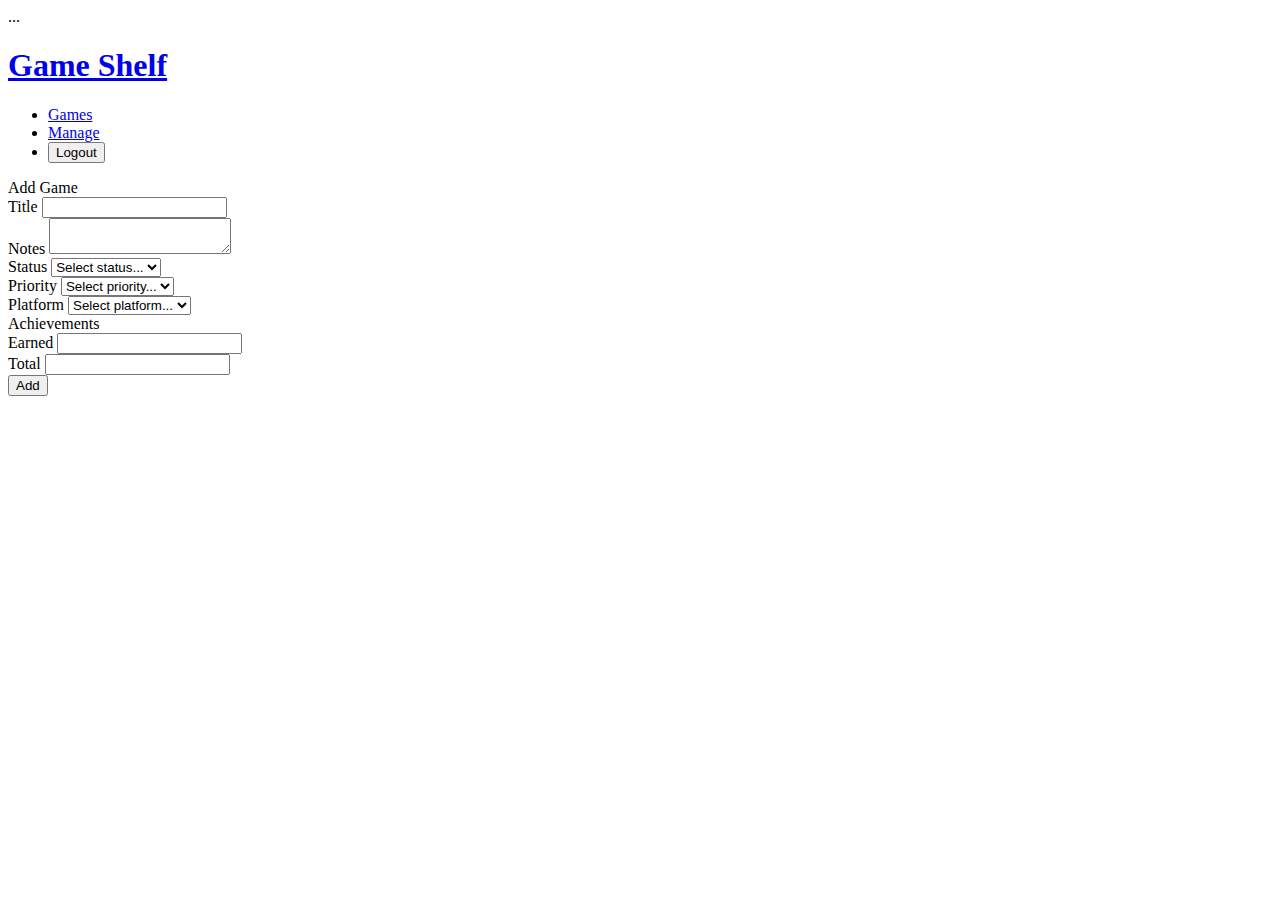
<file: src/main/resources/templates/addGame.html>
<!DOCTYPE html>
<html xmlns:th="http://www.thymeleaf.org">

<div th:replace="~{fragments/header :: header}">...</div>

<body>
    <main>
        <div class="container">
            <div class="header">
                <h1><a href="/games">Game Shelf</a></h1>
                <nav class="main-nav">
                    <ul>
                        <li><a href="/games"><i class="fa fa-gamepad" aria-hidden="true"></i> Games</a></li>
                        <li><a href="/manage"><i class="fa fa-cog" aria-hidden="true"></i> Manage</a></li>
                        <li sec:authorize="isAuthenticated()"><form th:action="@{/logout}" method="post"><button class="button button-general"><i class="fa fa-sign-out" aria-hidden="true"></i> Logout</button></form></li>
                    </ul>
                </nav>
            </div>
            <div>
                <form class="game-form" action="#" th:action="@{/games/add}" th:object="${game}" method="POST">
                    <div class="form-header">Add Game</div>
                    <div class="success-message" th:if="${message}" th:text="${message}"></div>
                    <div>
                        <label for="title">Title</label>
                        <input type="text" th:field="*{title}" id="title">
                        <span class="form-error" th:if="${#fields.hasErrors('title')}" th:errors="*{title}"></span>
                    </div>
                    <div>
                        <label for="notes">Notes</label>
                        <textarea th:field="*{notes}" id="notes" maxlength="500"></textarea>
                        <span class="form-error" th:if="${#fields.hasErrors('notes')}" th:errors="*{notes}"></span>
                    </div>
                    <div>
                        <label for="status">Status</label>
                        <select th:field="*{status}">
                            <option value="" hidden>Select status...</option>
                            <option th:each="status : ${status}" th:value="${status.id}" th:text="${status.name}"></option>
                        </select>
                        <span class="form-error" th:if="${#fields.hasErrors('status')}" th:errors="*{status}"></span>
                    </div>
                    <div>
                        <label for="priority">Priority</label>
                        <select th:field="*{priority}">
                            <option value="" hidden>Select priority...</option>
                            <option th:each="priority : ${priority}" th:value="${priority.id}" th:text="${priority.name}"></option>
                        </select>
                        <span class="form-error" th:if="${#fields.hasErrors('priority')}" th:errors="*{priority}"></span>
                    </div>
                    <div>
                        <label for="platform">Platform</label>
                        <select th:field="*{platform}">
                            <option value="" hidden>Select platform...</option>
                            <option th:each="platform : ${platforms}" th:value="${platform.id}" th:text="${platform.name}"></option>
                        </select>
                        <span class="form-error" th:if="${#fields.hasErrors('platform')}" th:errors="*{platform}"></span>
                    </div>
                    <div>
                        <div>Achievements</div>
                        <div class="achievement-container">
                            <div>
                                <label for="achievementsEarned">Earned</label>
                                <input type="text" th:field="*{achievementsEarned}" id="achievementsEarned">
                            </div>
                            <div>
                                <label for="achievementsTotal">Total</label>
                                <input type="text" th:field="*{achievementsTotal}" id="achievementsTotal">
                            </div>
                        </div>
                        <span class="form-error" th:if="${#fields.hasErrors('achievementsEarned')}" th:errors="*{achievementsEarned}"></span>
                        <span class="form-error" th:if="${#fields.hasErrors('achievementsTotal')}" th:errors="*{achievementsTotal}"></span>
                    </div>
                    <div>
                        <button type="submit" class="button"><i class="fa fa-plus" aria-hidden="true"></i> Add</button>
                    </div>
                </form>
            </div>
        </div>
    </main>
</body>

</html>
</file>
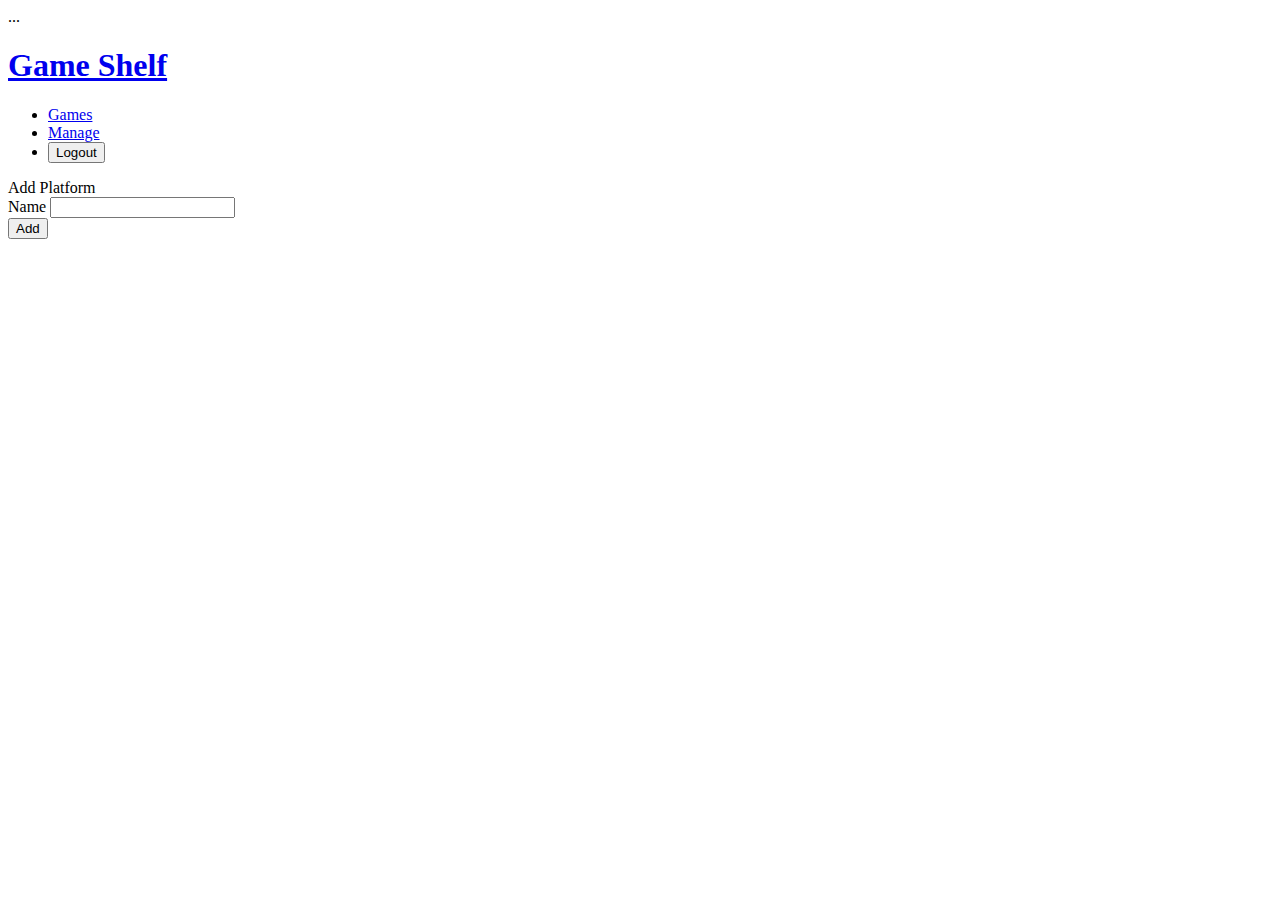
<file: src/main/resources/templates/addPlatform.html>
<!DOCTYPE html>
<html xmlns:th="http://www.thymeleaf.org">

<div th:replace="~{fragments/header :: header}">...</div>

<body>
    <main>
        <div class="container">
            <div class="header">
                <h1><a href="/games">Game Shelf</a></h1>
                <nav class="main-nav">
                    <ul>
                        <li><a href="/games"><i class="fa fa-gamepad" aria-hidden="true"></i> Games</a></li>
                        <li><a href="/manage"><i class="fa fa-cog" aria-hidden="true"></i> Manage</a></li>
                        <li sec:authorize="isAuthenticated()"><form th:action="@{/logout}" method="post"><button class="button button-general"><i class="fa fa-sign-out" aria-hidden="true"></i> Logout</button></form></li>
                    </ul>
                </nav>
            </div>
            <div>
                <form class="game-form" action="#" th:action="@{/platforms/add}" th:object="${platform}" method="POST">
                    <div class="form-header">Add Platform</div>
                    <div class="success-message" th:if="${message}" th:text="${message}"></div>
                    <div>
                        <label for="name">Name</label>
                        <input type="text" th:field="*{name}" id="name">
                        <span class="form-error" th:if="${#fields.hasErrors('name')}" th:errors="*{name}"></span>
                    </div>
                    <div>
                        <button type="submit" class="button"><i class="fa fa-plus" aria-hidden="true"></i> Add</button>
                    </div>
                </form>
            </div>
        </div>
    </main>
</body>

</html>
</file>
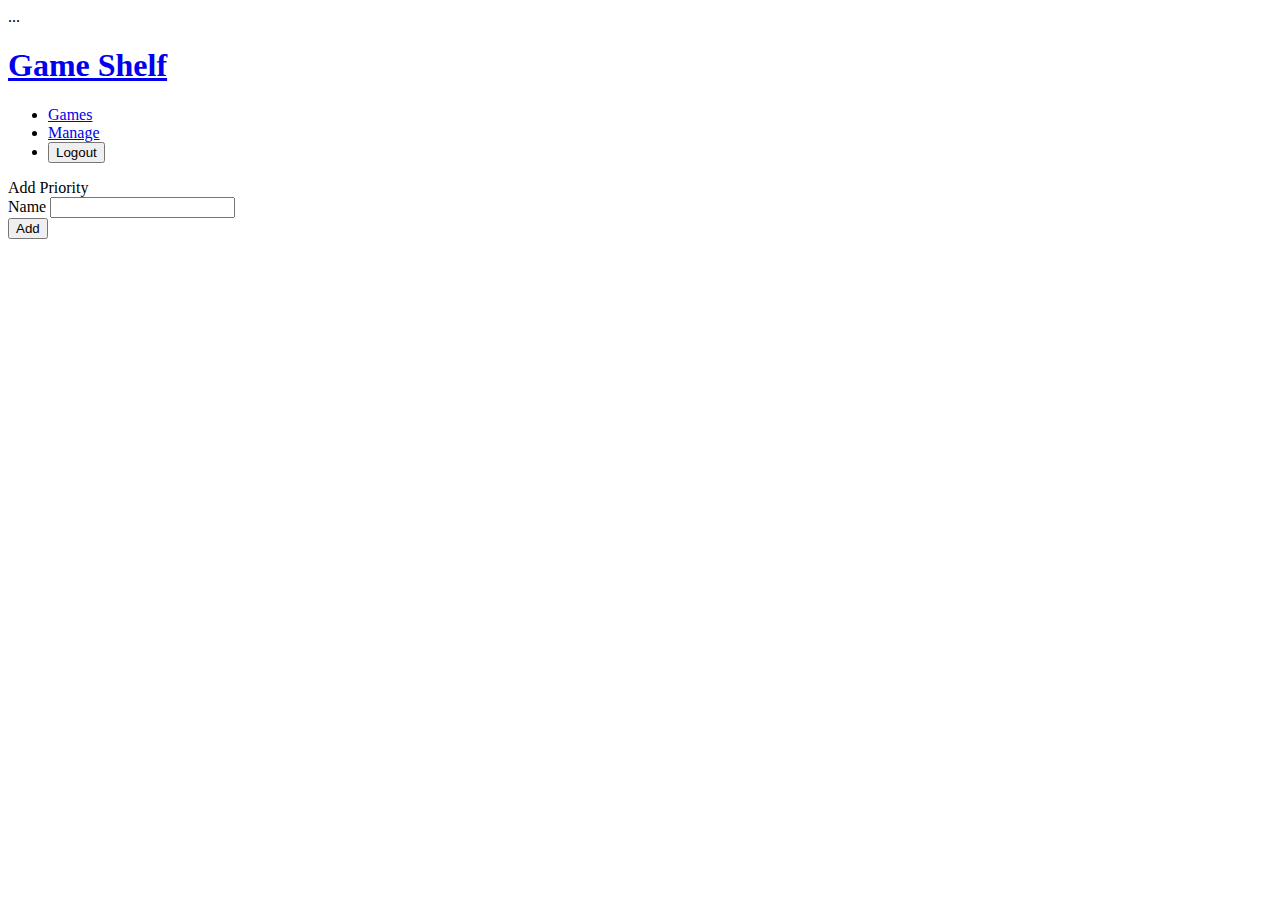
<file: src/main/resources/templates/addPriority.html>
<!DOCTYPE html>
<html xmlns:th="http://www.thymeleaf.org">

<div th:replace="~{fragments/header :: header}">...</div>

<body>
    <main>
        <div class="container">
            <div class="header">
                <h1><a href="/games">Game Shelf</a></h1>
                <nav class="main-nav">
                    <ul>
                        <li><a href="/games"><i class="fa fa-gamepad" aria-hidden="true"></i> Games</a></li>
                        <li><a href="/manage"><i class="fa fa-cog" aria-hidden="true"></i> Manage</a></li>
                        <li sec:authorize="isAuthenticated()"><form th:action="@{/logout}" method="post"><button class="button button-general"><i class="fa fa-sign-out" aria-hidden="true"></i> Logout</button></form></li>
                    </ul>
                </nav>
            </div>
            <div>
                <form class="game-form" action="#" th:action="@{/priorities/add}" th:object="${priority}" method="POST">
                    <div class="form-header">Add Priority</div>
                    <div class="success-message" th:if="${message}" th:text="${message}"></div>
                    <div>
                        <label for="name">Name</label>
                        <input type="text" th:field="*{name}" id="name">
                        <span class="form-error" th:if="${#fields.hasErrors('name')}" th:errors="*{name}"></span>
                    </div>
                    <div>
                        <button type="submit" class="button"><i class="fa fa-plus" aria-hidden="true"></i> Add</button>
                    </div>
                </form>
            </div>
        </div>
    </main>
</body>

</html>
</file>
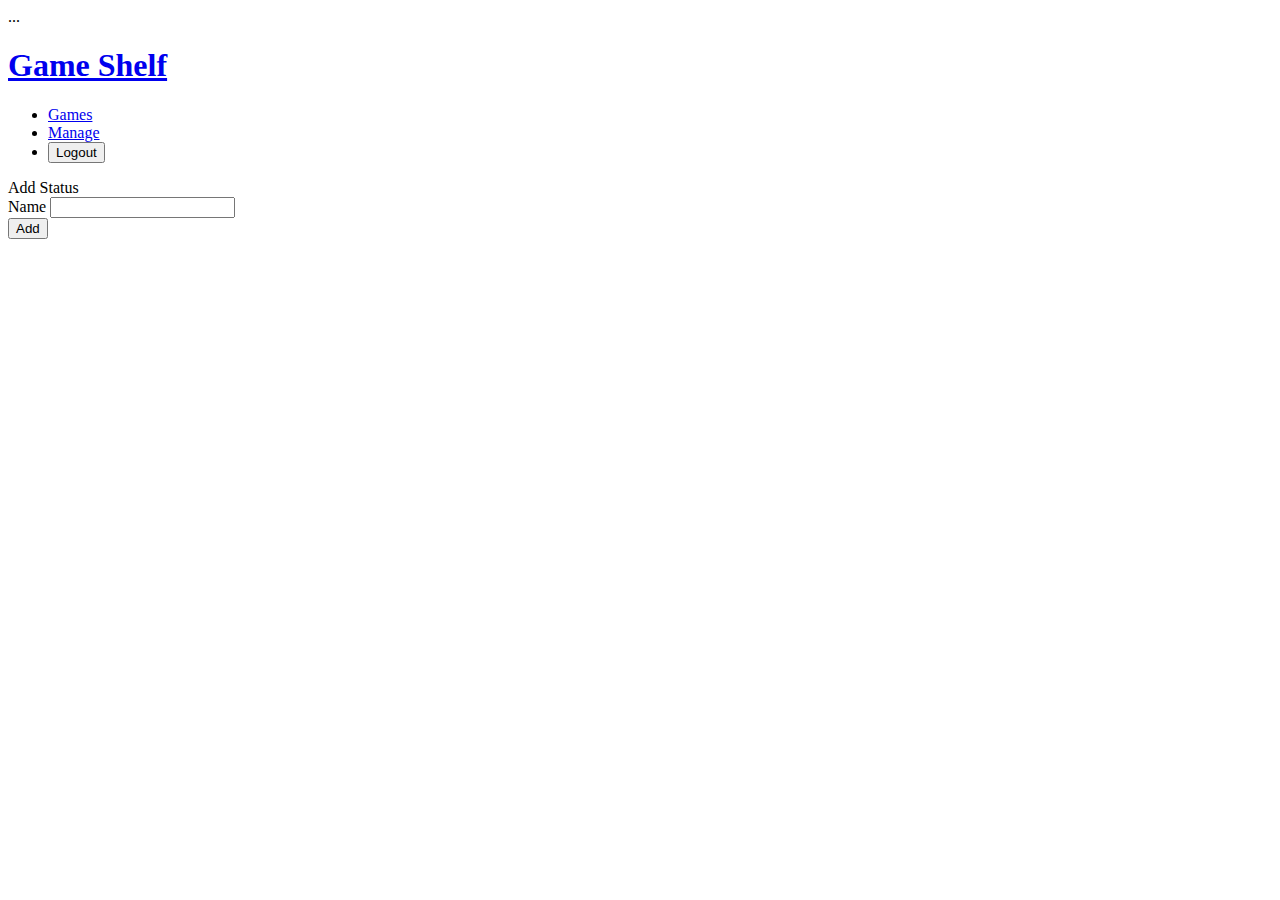
<file: src/main/resources/templates/addStatus.html>
<!DOCTYPE html>
<html xmlns:th="http://www.thymeleaf.org">

<div th:replace="~{fragments/header :: header}">...</div>

<body>
    <main>
        <div class="container">
            <div class="header">
                <h1><a href="/games">Game Shelf</a></h1>
                <nav class="main-nav">
                    <ul>
                        <li><a href="/games"><i class="fa fa-gamepad" aria-hidden="true"></i> Games</a></li>
                        <li><a href="/manage"><i class="fa fa-cog" aria-hidden="true"></i> Manage</a></li>
                        <li sec:authorize="isAuthenticated()"><form th:action="@{/logout}" method="post"><button class="button button-general"><i class="fa fa-sign-out" aria-hidden="true"></i> Logout</button></form></li>
                    </ul>
                </nav>
            </div>
            <div>
                <form class="game-form" action="#" th:action="@{/status/add}" th:object="${status}" method="POST">
                    <div class="form-header">Add Status</div>
                    <div class="success-message" th:if="${message}" th:text="${message}"></div>
                    <div>
                        <label for="name">Name</label>
                        <input type="text" th:field="*{name}" id="name">
                        <span class="form-error" th:if="${#fields.hasErrors('name')}" th:errors="*{name}"></span>
                    </div>
                    <div>
                        <button type="submit" class="button"><i class="fa fa-plus" aria-hidden="true"></i> Add</button>
                    </div>
                </form>
            </div>
        </div>
    </main>
</body>

</html>
</file>
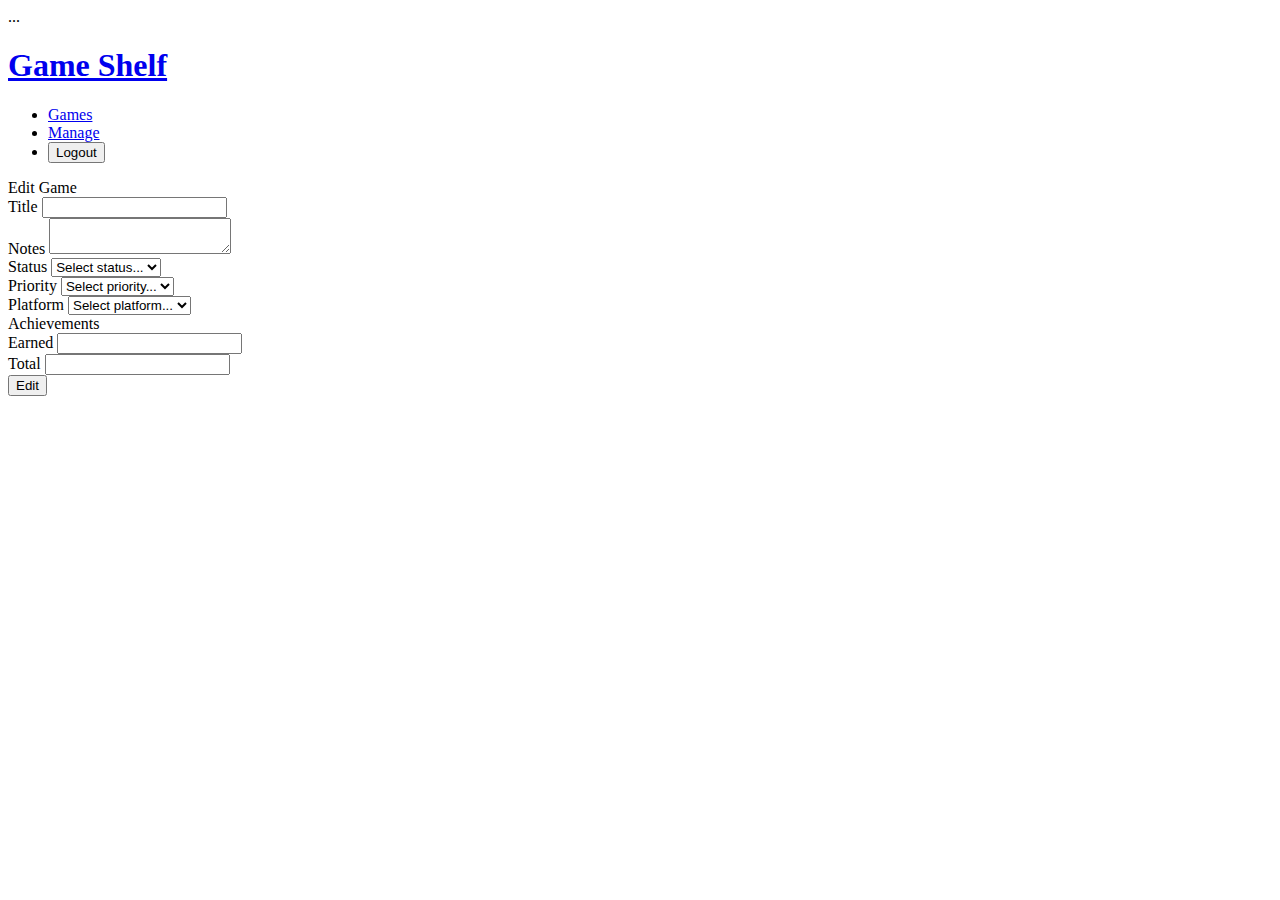
<file: src/main/resources/templates/editGame.html>
<!DOCTYPE html>
<html xmlns:th="http://www.thymeleaf.org">

<div th:replace="~{fragments/header :: header}">...</div>

<body>
    <main>
        <div class="container">
            <div class="header">
                <h1><a href="/games">Game Shelf</a></h1>
                <nav class="main-nav">
                    <ul>
                        <li><a href="/games"><i class="fa fa-gamepad" aria-hidden="true"></i> Games</a></li>
                        <li><a href="/manage"><i class="fa fa-cog" aria-hidden="true"></i> Manage</a></li>
                        <li sec:authorize="isAuthenticated()"><form th:action="@{/logout}" method="post"><button class="button button-general"><i class="fa fa-sign-out" aria-hidden="true"></i> Logout</button></form></li>
                    </ul>
                </nav>
            </div>
            <div>
                <form class="game-form" action="#" th:action="@{/games/edit/{id}(id=${game.id})}" th:object="${game}" method="POST">
                    <div class="form-header">Edit Game</div>
                    <div class="success-message" th:if="${message}" th:text="${message}"></div>
                    <div>
                        <label for="title">Title</label>
                        <input type="text" th:field="*{title}" id="title">
                        <span class="form-error" th:if="${#fields.hasErrors('title')}" th:errors="*{title}"></span>
                    </div>
                    <div>
                        <label for="notes">Notes</label>
                        <textarea th:field="*{notes}" id="notes" maxlength="500"></textarea>
                        <span class="form-error" th:if="${#fields.hasErrors('notes')}" th:errors="*{notes}"></span>
                    </div>
                    <div>
                        <label for="status">Status</label>
                        <select th:field="*{status}">
                            <option value="" hidden>Select status...</option>
                            <option th:each="status : ${status}" th:value="${status.id}" th:text="${status.name}"></option>
                        </select>
                        <span class="form-error" th:if="${#fields.hasErrors('status')}" th:errors="*{status}"></span>
                    </div>
                    <div>
                        <label for="priority">Priority</label>
                        <select th:field="*{priority}">
                            <option value="" hidden>Select priority...</option>
                            <option th:each="priority : ${priority}" th:value="${priority.id}" th:text="${priority.name}"></option>
                        </select>
                        <span class="form-error" th:if="${#fields.hasErrors('priority')}" th:errors="*{priority}"></span>
                    </div>
                    <div>
                        <label for="platform">Platform</label>
                        <select th:field="*{platform}">
                            <option value="" hidden>Select platform...</option>
                            <option th:each="platform : ${platforms}" th:value="${platform.id}" th:text="${platform.name}"></option>
                        </select>
                        <span class="form-error" th:if="${#fields.hasErrors('platform')}" th:errors="*{platform}"></span>
                    </div>
                    <div>
                        <div>Achievements</div>
                        <div class="achievement-container">
                            <div>
                                <label for="achievementsEarned">Earned</label>
                                <input type="text" th:field="*{achievementsEarned}" id="achievementsEarned">
                            </div>
                            <div>
                                <label for="achievementsTotal">Total</label>
                                <input type="text" th:field="*{achievementsTotal}" id="achievementsTotal">
                            </div>
                        </div>
                        <span class="form-error" th:if="${#fields.hasErrors('achievementsEarned')}" th:errors="*{achievementsEarned}"></span>
                        <span class="form-error" th:if="${#fields.hasErrors('achievementsTotal')}" th:errors="*{achievementsTotal}"></span>
                    </div>
                    <div>
                    <div>
                        <button type="submit" class="button"><i class="fa fa-pencil-square-o" aria-hidden="true"></i> Edit</button>
                    </div>
                </form>
            </div>
        </div>
    </main>
</body>

</html>
</file>
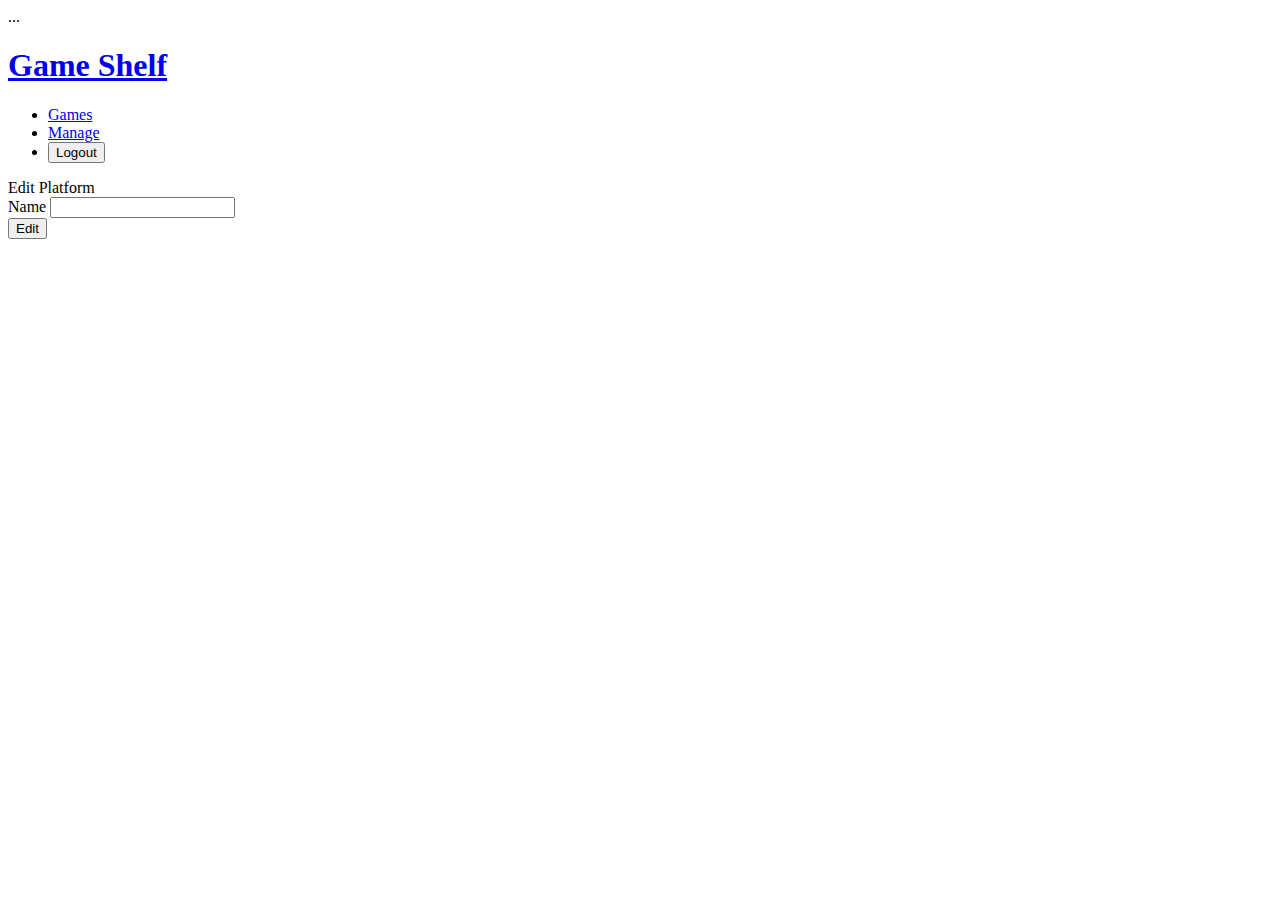
<file: src/main/resources/templates/editPlatform.html>
<!DOCTYPE html>
<html xmlns:th="http://www.thymeleaf.org">

<div th:replace="~{fragments/header :: header}">...</div>

<body>
    <main>
        <div class="container">
            <div class="header">
                <h1><a href="/games">Game Shelf</a></h1>
                <nav class="main-nav">
                    <ul>
                        <li><a href="/games"><i class="fa fa-gamepad" aria-hidden="true"></i> Games</a></li>
                        <li><a href="/manage"><i class="fa fa-cog" aria-hidden="true"></i> Manage</a></li>
                        <li sec:authorize="isAuthenticated()"><form th:action="@{/logout}" method="post"><button class="button button-general"><i class="fa fa-sign-out" aria-hidden="true"></i> Logout</button></form></li>
                    </ul>
                </nav>
            </div>
            <div>
                <form class="game-form" action="#" th:action="@{/platforms/edit/{id}(id=${platform.id})}" th:object="${platform}" method="POST">
                    <div class="form-header">Edit Platform</div>
                    <div class="success-message" th:if="${message}" th:text="${message}"></div>
                    <div>
                        <label for="name">Name</label>
                        <input type="text" th:field="*{name}" id="name">
                        <span class="form-error" th:if="${#fields.hasErrors('name')}" th:errors="*{name}"></span>
                    </div>
                    <div>
                        <button type="submit" class="button"><i class="fa fa-pencil-square-o" aria-hidden="true"></i> Edit</button>
                    </div>
                </form>
            </div>
        </div>
    </main>
</body>

</html>
</file>
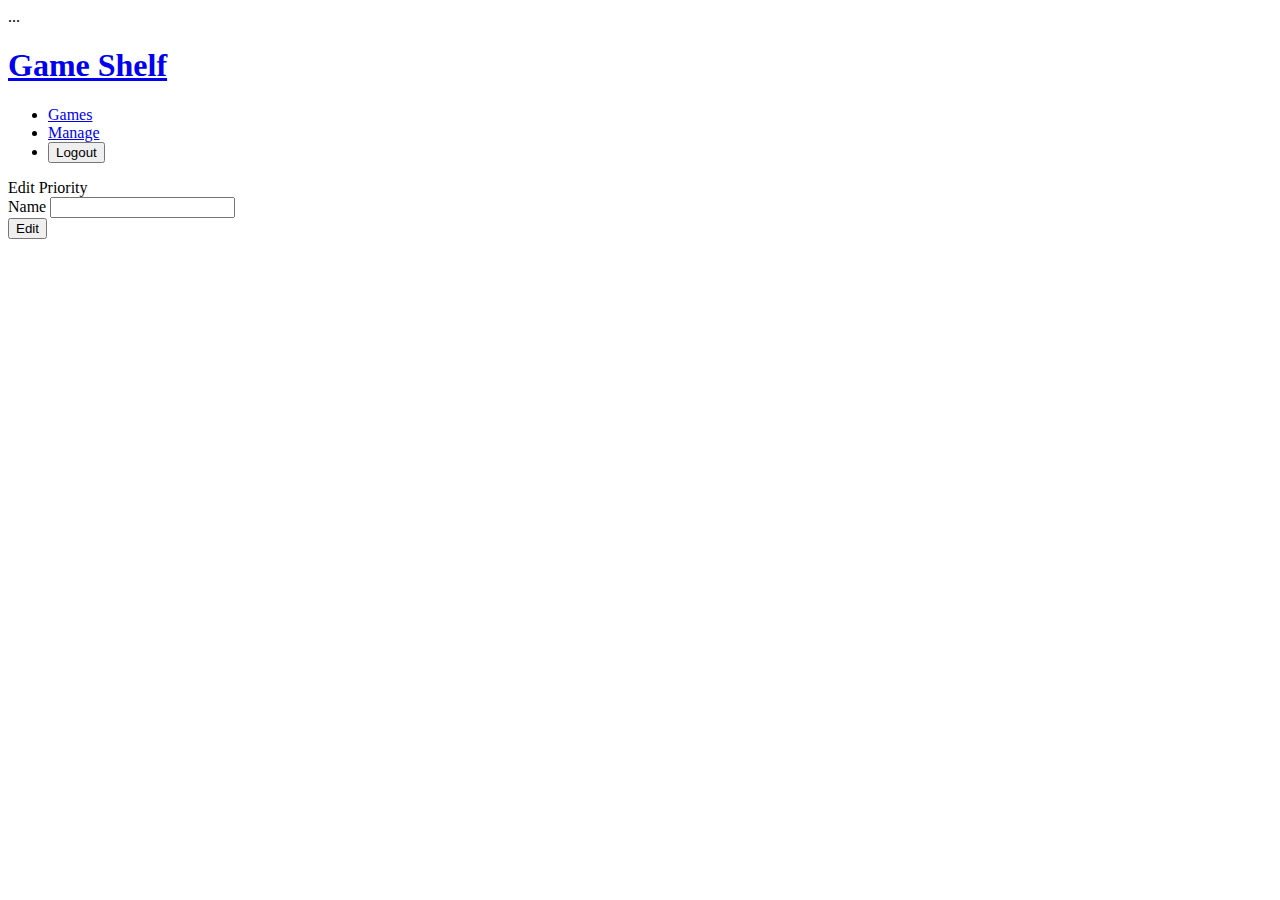
<file: src/main/resources/templates/editPriority.html>
<!DOCTYPE html>
<html xmlns:th="http://www.thymeleaf.org">

<div th:replace="~{fragments/header :: header}">...</div>

<body>
    <main>
        <div class="container">
            <div class="header">
                <h1><a href="/games">Game Shelf</a></h1>
                <nav class="main-nav">
                    <ul>
                        <li><a href="/games"><i class="fa fa-gamepad" aria-hidden="true"></i> Games</a></li>
                        <li><a href="/manage"><i class="fa fa-cog" aria-hidden="true"></i> Manage</a></li>
                        <li sec:authorize="isAuthenticated()"><form th:action="@{/logout}" method="post"><button class="button button-general"><i class="fa fa-sign-out" aria-hidden="true"></i> Logout</button></form></li>
                    </ul>
                </nav>
            </div>
            <div>
                <form class="game-form" action="#" th:action="@{/priorities/edit/{id}(id=${priority.id})}" th:object="${priority}" method="POST">
                    <div class="form-header">Edit Priority</div>
                    <div class="success-message" th:if="${message}" th:text="${message}"></div>
                    <div>
                        <label for="name">Name</label>
                        <input type="text" th:field="*{name}" id="name">
                        <span class="form-error" th:if="${#fields.hasErrors('name')}" th:errors="*{name}"></span>
                    </div>
                    <div>
                        <button type="submit" class="button"><i class="fa fa-pencil-square-o" aria-hidden="true"></i> Edit</button>
                    </div>
                </form>
            </div>
        </div>
    </main>
</body>

</html>
</file>
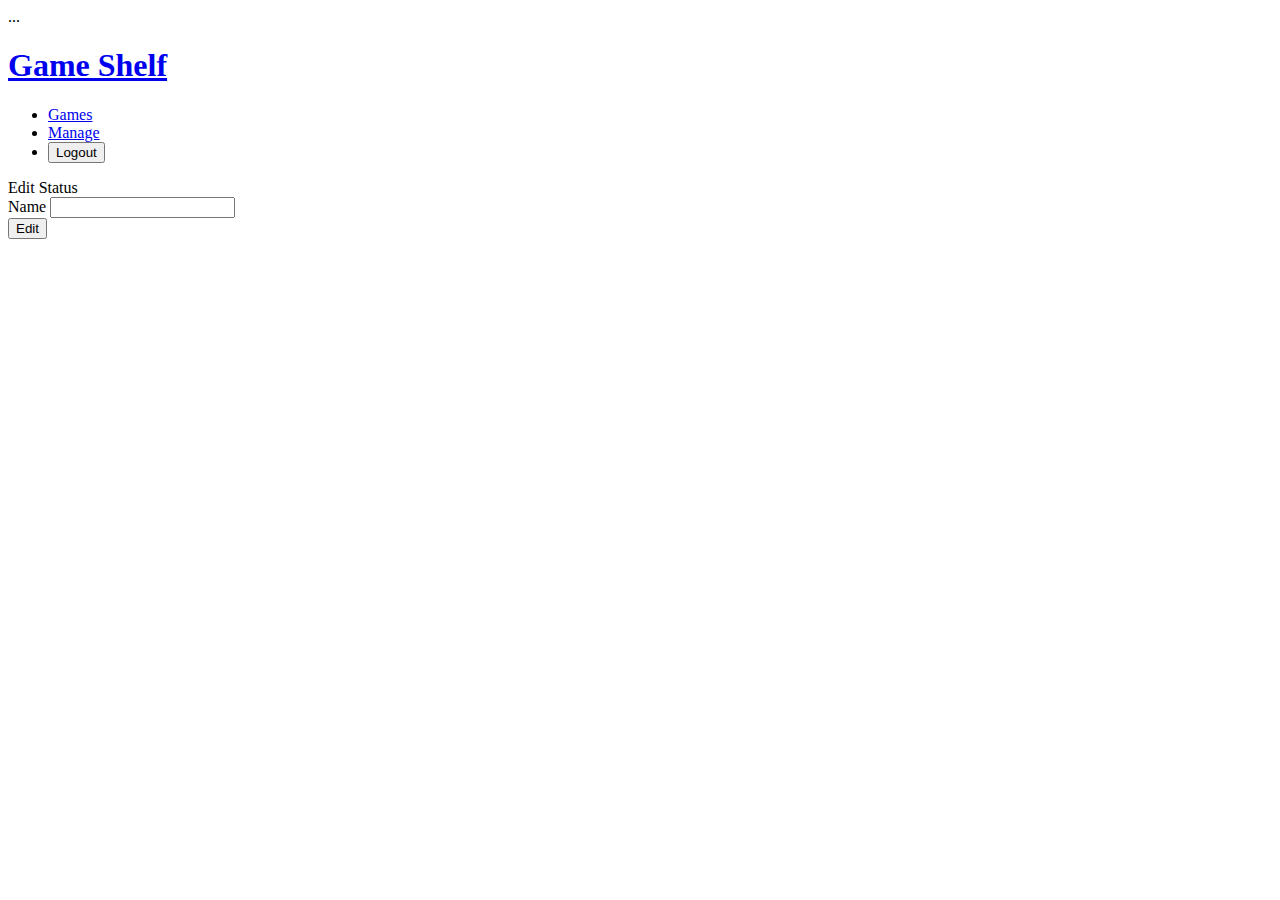
<file: src/main/resources/templates/editStatus.html>
<!DOCTYPE html>
<html xmlns:th="http://www.thymeleaf.org">

<div th:replace="~{fragments/header :: header}">...</div>

<body>
    <main>
        <div class="container">
            <div class="header">
                <h1><a href="/games">Game Shelf</a></h1>
                <nav class="main-nav">
                    <ul>
                        <li><a href="/games"><i class="fa fa-gamepad" aria-hidden="true"></i> Games</a></li>
                        <li><a href="/manage"><i class="fa fa-cog" aria-hidden="true"></i> Manage</a></li>
                        <li sec:authorize="isAuthenticated()"><form th:action="@{/logout}" method="post"><button class="button button-general"><i class="fa fa-sign-out" aria-hidden="true"></i> Logout</button></form></li>
                    </ul>
                </nav>
            </div>
            <div>
                <form class="game-form" action="#" th:action="@{/status/edit/{id}(id=${status.id})}" th:object="${status}" method="POST">
                    <div class="form-header">Edit Status</div>
                    <div class="success-message" th:if="${message}" th:text="${message}"></div>
                    <div>
                        <label for="name">Name</label>
                        <input type="text" th:field="*{name}" id="name">
                        <span class="form-error" th:if="${#fields.hasErrors('name')}" th:errors="*{name}"></span>
                    </div>
                    <div>
                        <button type="submit" class="button"><i class="fa fa-pencil-square-o" aria-hidden="true"></i> Edit</button>
                    </div>
                </form>
            </div>
        </div>
    </main>
</body>

</html>
</file>
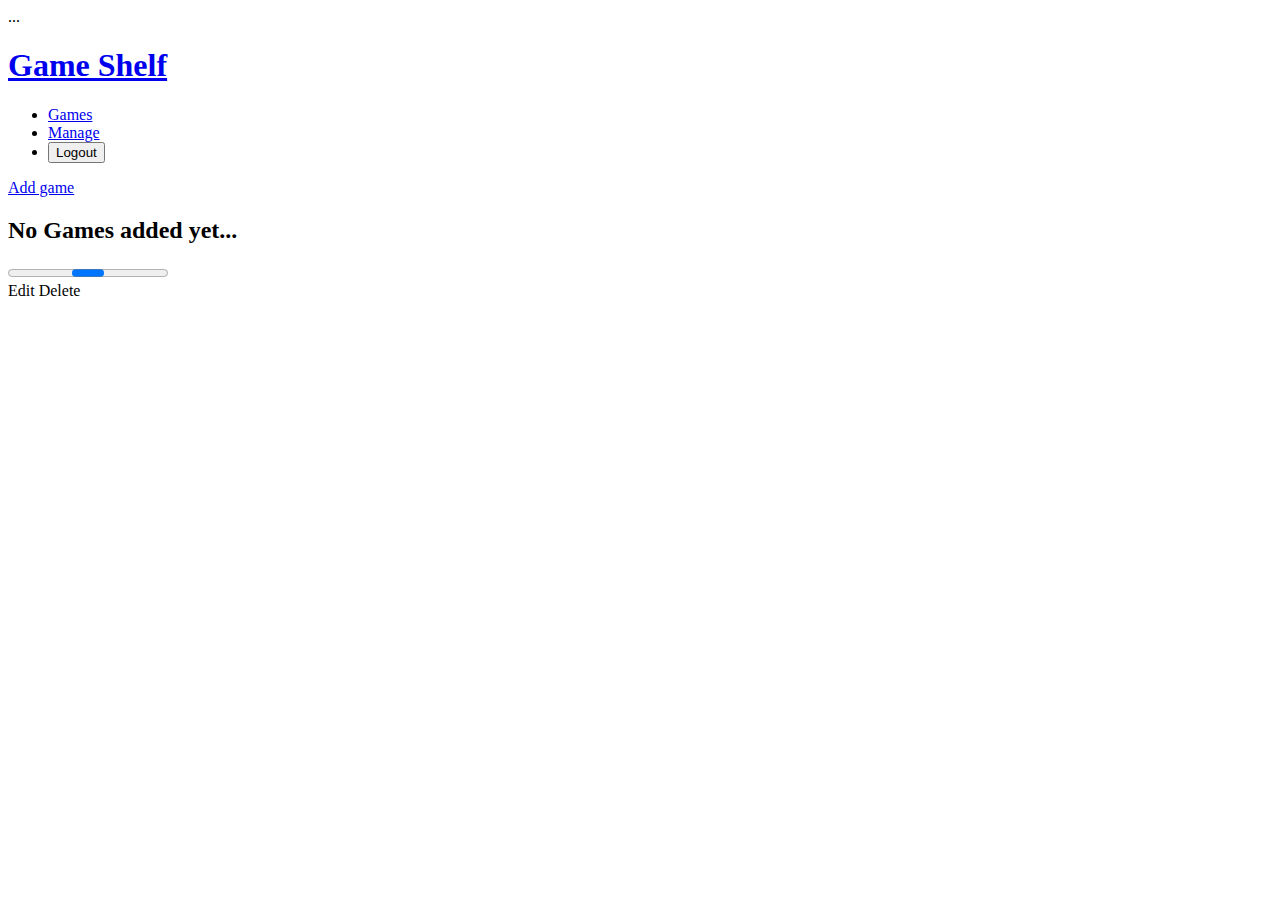
<file: src/main/resources/templates/games.html>
<!DOCTYPE html>
<html xmlns:th="http://www.thymeleaf.org">

<div th:replace="~{fragments/header :: header}">...</div>

<body>
    <main>
        <div class="container">
            <div class="header">
                <h1><a href="/games">Game Shelf</a></h1>
                <nav class="main-nav">
                    <ul>
                        <li><a class="nav-active" href="/games"><i class="fa fa-gamepad" aria-hidden="true"></i> Games</a></li>
                        <li><a href="/manage"><i class="fa fa-cog" aria-hidden="true"></i> Manage</a></li>
                        <li sec:authorize="isAuthenticated()"><form th:action="@{/logout}" method="post"><button class="button button-general"><i class="fa fa-sign-out" aria-hidden="true"></i> Logout</button></form></li>
                    </ul>
                </nav>
            </div>
            <div class="content">
                <a class="button" href="/games/add"><i class="fa fa-plus" aria-hidden="true"></i> Add game</a>
                <h2 th:if="${#lists.isEmpty(games)}">No Games added yet...</h2>
                <div th:if="${!#lists.isEmpty(games)}">
                    <div class="success-message" th:if="${message}" th:text="${message}"></div>
                    <div class="game-card" th:each="game : ${games}">
                        <div>
                            <div class="title" th:text="${game.title}"></div>
                            <div class="tags-container">
                                <span class="tag" th:text="${'Status | ' + game.status.name}"></span>
                                <span class="tag" th:text="${'Priority | ' + game.priority.name}"></span>
                                <span class="tag" th:text="${'Platform | ' + game.platform.name}"></span>
                            </div>
                            <div class="progress-container" th:if="${game.achievementsTotal != 0}">
                                <i class="fa fa-trophy" aria-hidden="true"></i>
                                <progress class="progress" th:value="${game.calculateAchievementPercent()}" max="100"></progress>
                            </div>
                        </div>
                        <div class="game-card-actions">
                            <a class="button button-general" th:href="@{/games/edit/{id}(id=${game.id})}"><i class="fa fa-pencil-square-o" aria-hidden="true"></i> Edit</a>
                            <a id="delete-link" class="button button-danger" th:href="@{/games/delete/{id}(id=${game.id})}"><i class="fa fa-trash" aria-hidden="true"></i> Delete</a>
                        </div>
                    </div>
                </div>
            </div>
        </div>
    </main>
</body>

</html>
</file>
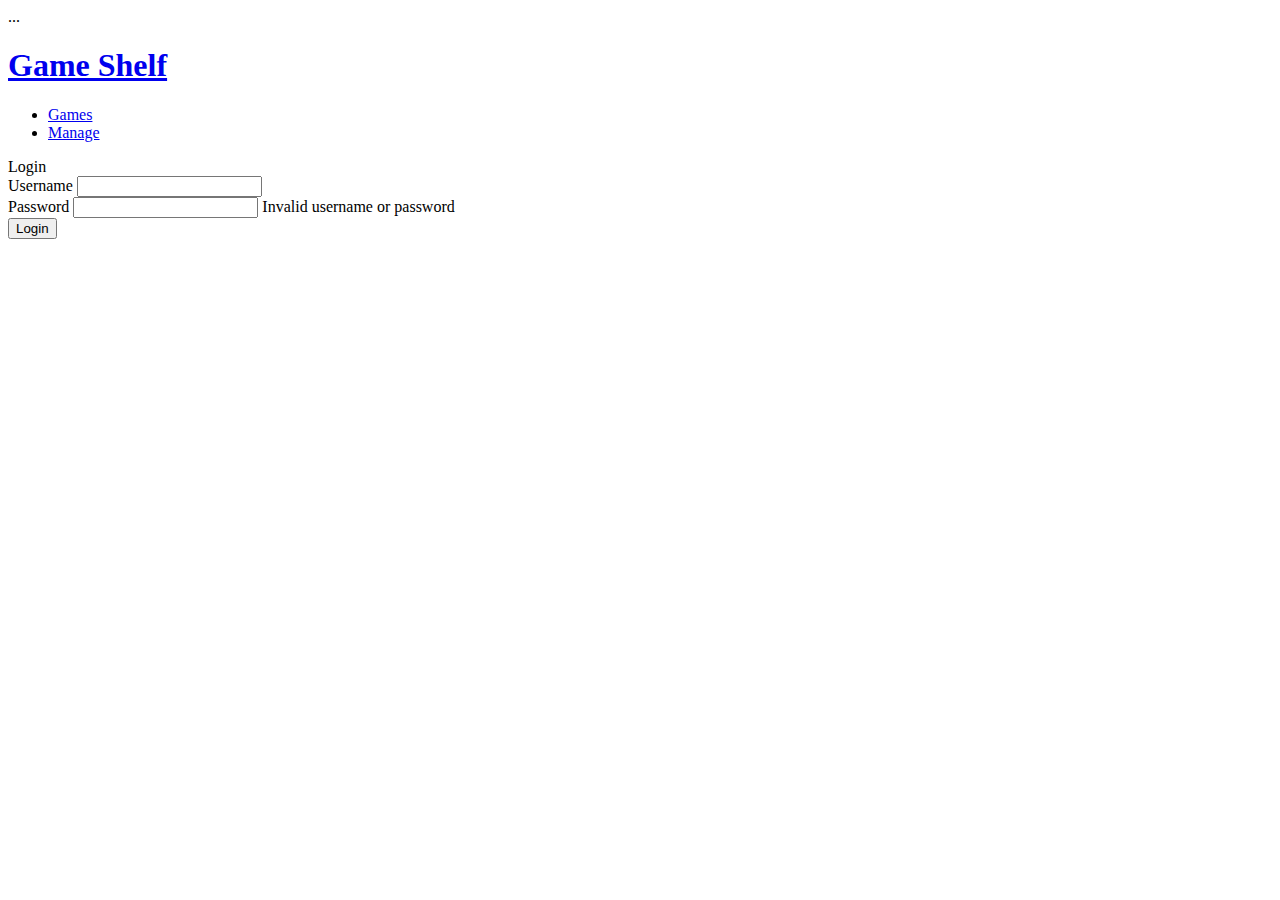
<file: src/main/resources/templates/login.html>
<!DOCTYPE html>
<html xmlns:th="http://www.thymeleaf.org">

<div th:replace="~{fragments/header :: header}">...</div>

<body>
    <main>
        <div class="container">
            <div class="header">
                <h1><a href="/games">Game Shelf</a></h1>
                <nav class="main-nav">
                    <ul>
                        <li><a href="/games"><i class="fa fa-gamepad" aria-hidden="true"></i> Games</a></li>
                        <li><a href="/manage"><i class="fa fa-cog" aria-hidden="true"></i> Manage</a></li>
                    </ul>
                </nav>
            </div>
            <div>
                <form class="game-form" action="#" th:action="@{/login}" method="POST">
                    <div class="form-header">Login</div>
                    <div>
                        <label for="username">Username</label>
                        <input type="text" name="username" />
                    </div>
                    <div>
                        <label for="password">Password</label>
                        <input type="password" name="password" />
                        <span class="form-error" th:if="${param.error}">Invalid username or password</span>
                    </div>
                    <div>
                        <button type="submit" class="button"><i class="fa fa-sign-in" aria-hidden="true"></i> Login</button>
                    </div>
                </form>
            </div>
        </div>
    </main>
</body>

</html>
</file>
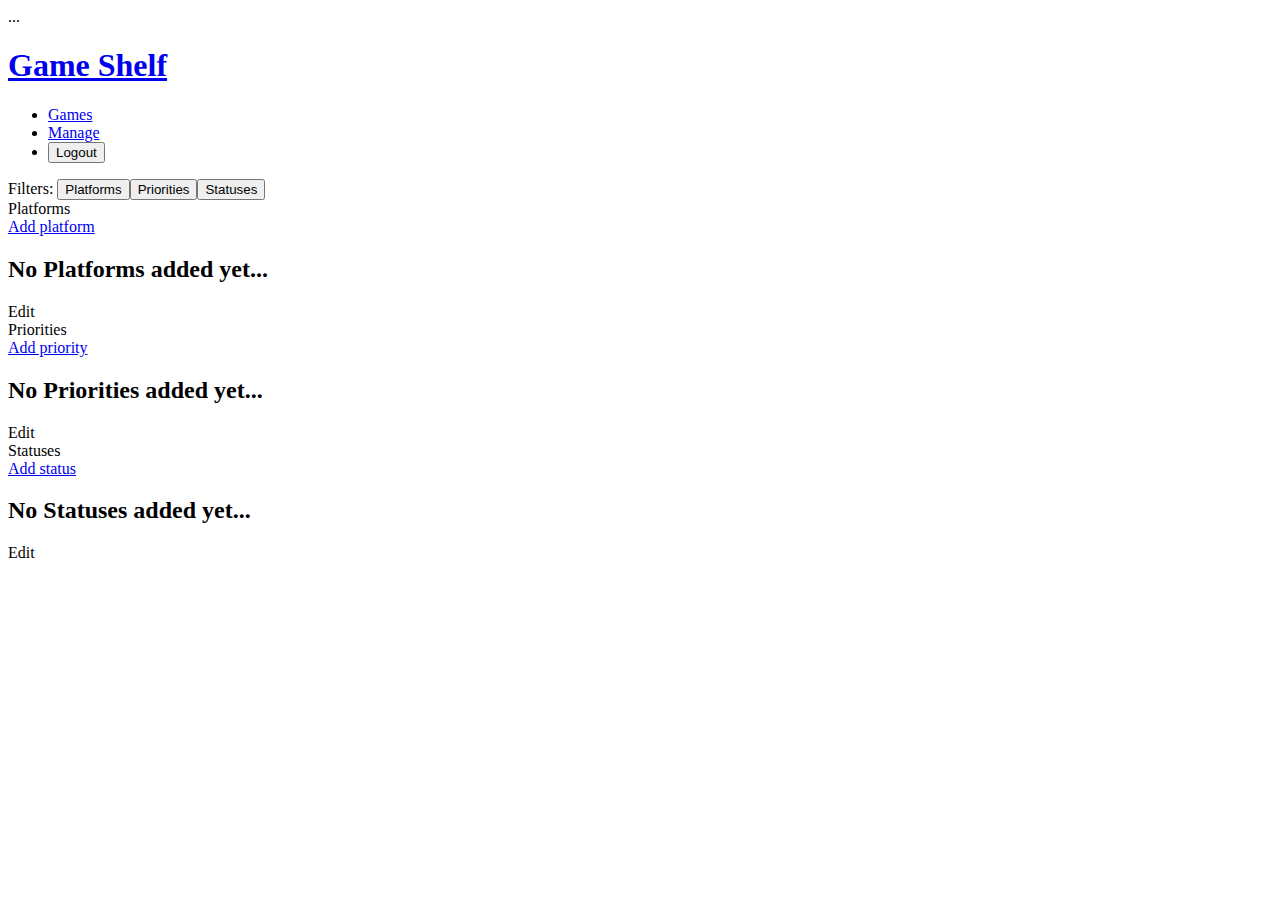
<file: src/main/resources/templates/manage.html>
<!DOCTYPE html>
<html xmlns:th="http://www.thymeleaf.org">

<div th:replace="~{fragments/header :: header}">...</div>

<body>
    <main>
        <div class="container">
            <div class="header">
                <h1><a href="/games">Game Shelf</a></h1>
                <nav class="main-nav">
                    <ul>
                        <li><a href="/games"><i class="fa fa-gamepad" aria-hidden="true"></i> Games</a></li>
                        <li><a class="nav-active" href="/manage"><i class="fa fa-cog" aria-hidden="true"></i> Manage</a></li>
                        <li sec:authorize="isAuthenticated()"><form th:action="@{/logout}" method="post"><button class="button button-general"><i class="fa fa-sign-out" aria-hidden="true"></i> Logout</button></form></li>
                    </ul>
                </nav>
            </div>
            <div class="filters">
                Filters: <button class="filter-button" id="platform-filter">Platforms</button><button class="filter-button" id="priority-filter">Priorities</button><button class="filter-button" id="statuses-filter">Statuses</button>
            </div>
            <div id="platforms" class="content">
                <div class="content-header">Platforms</div>
                <a class="button" href="/platforms/add"><i class="fa fa-plus" aria-hidden="true"></i> Add platform</a>
                <h2 th:if="${#lists.isEmpty(platforms)}">No Platforms added yet...</h2>
                <div th:if="${!#lists.isEmpty(platforms)}">
                    <div class="game-card" th:each="platform : ${platforms}">
                        <div>
                            <p class="title" th:text="${platform.name}"></p>
                        </div>
                        <div class="game-card-actions">
                            <a class="button button-general" th:href="@{/platforms/edit/{id}(id=${platform.id})}"><i class="fa fa-pencil-square-o" aria-hidden="true"></i> Edit</a>
                        </div>
                    </div>
                </div>
            </div>
            <div id="priorities" class="content">
                <div class="content-header">Priorities</div>
                <a class="button" href="/priorities/add"><i class="fa fa-plus" aria-hidden="true"></i> Add priority</a>
                <h2 th:if="${#lists.isEmpty(priorities)}">No Priorities added yet...</h2>
                <div th:if="${!#lists.isEmpty(priorities)}">
                    <div class="game-card" th:each="priority : ${priorities}">
                        <div>
                            <p class="title" th:text="${priority.name}"></p>
                        </div>
                        <div class="game-card-actions">
                            <a class="button button-general" th:href="@{/priorities/edit/{id}(id=${priority.id})}"><i class="fa fa-pencil-square-o" aria-hidden="true"></i> Edit</a>
                        </div>
                    </div>
                </div>
            </div>
            <div id="statuses" class="content">
                <div class="content-header">Statuses</div>
                <a class="button" href="/status/add"><i class="fa fa-plus" aria-hidden="true"></i> Add status</a>
                <h2 th:if="${#lists.isEmpty(statuses)}">No Statuses added yet...</h2>
                <div th:if="${!#lists.isEmpty(statuses)}">
                    <div class="game-card" th:each="status : ${statuses}">
                        <div>
                            <p class="title" th:text="${status.name}"></p>
                        </div>
                        <div class="game-card-actions">
                            <a class="button button-general" th:href="@{/status/edit/{id}(id=${status.id})}"><i class="fa fa-pencil-square-o" aria-hidden="true"></i> Edit</a>
                        </div>
                    </div>
                </div>
            </div>
        </div>
    </main>
</body>

</html>
</file>
